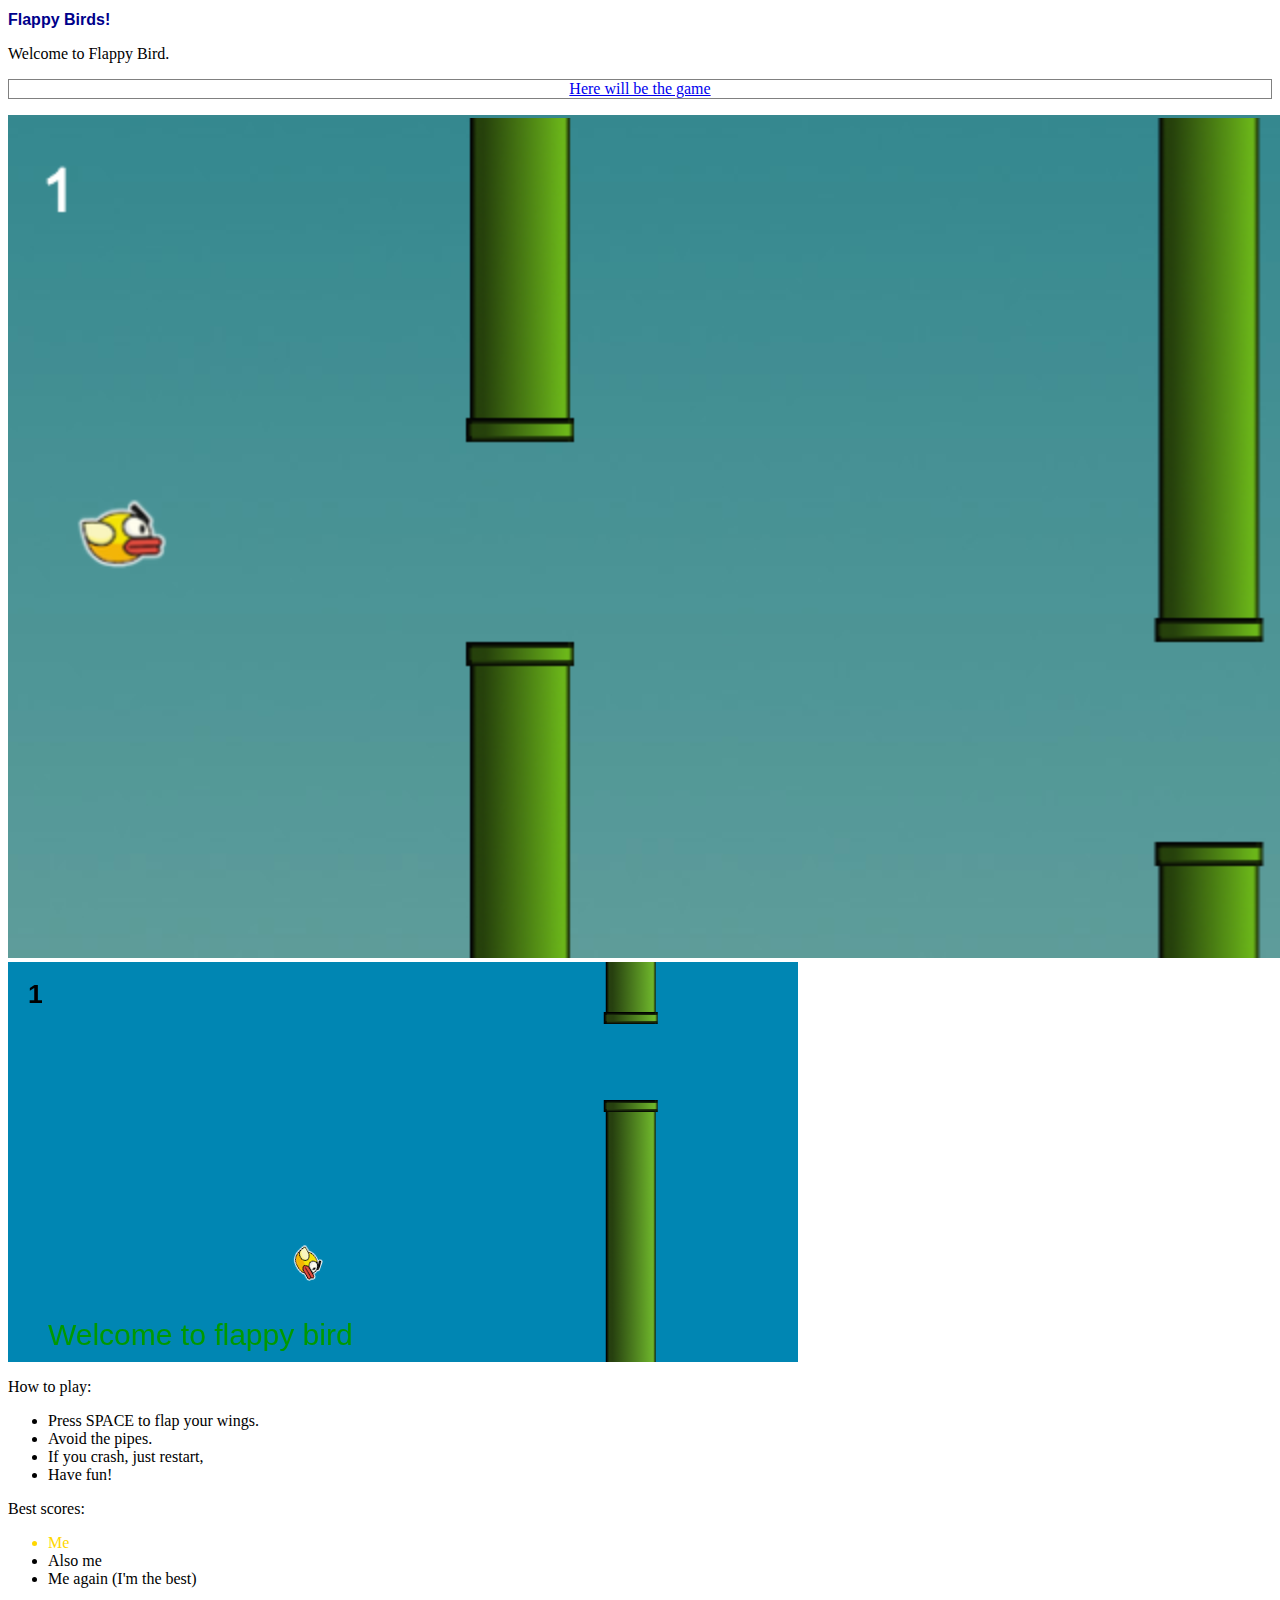
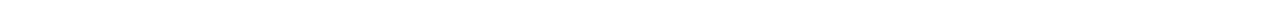
<file: pages/index.html>
<!DOCTYPE html>
<html>
<head>
  <title>Flappy Birds</title>
  <link rel="stylesheet" href="../assets/style.css"/>
</head>
<body>
<h1>Flappy Birds!</h1>
<p>Welcome to Flappy Bird.</p>
<p id="gameLink">
<a href="example.html">Here will be the game</a>
</p>
<img src="../assets/screenshot.png" />
<div id="game"> </div>
<p>How to play:</p>
<ul>
<li>Press SPACE to flap your wings.</li>
<li>Avoid the pipes.</li>
<li>If you crash, just restart,</li>
<li>Have fun!</li>
</ul>
<p>Best scores:</p>
<ul>
<li class="gold">Me</li>
<li class="score">Also me</li>
<li class="score">Me again (I'm the best)</li>
</ul>
<script type="text/javascript" src="../lib/phaser.min.js"></script>
<script type="text/javascript" src="../js/flappy.js"></script>
</body>
</html>
</file>
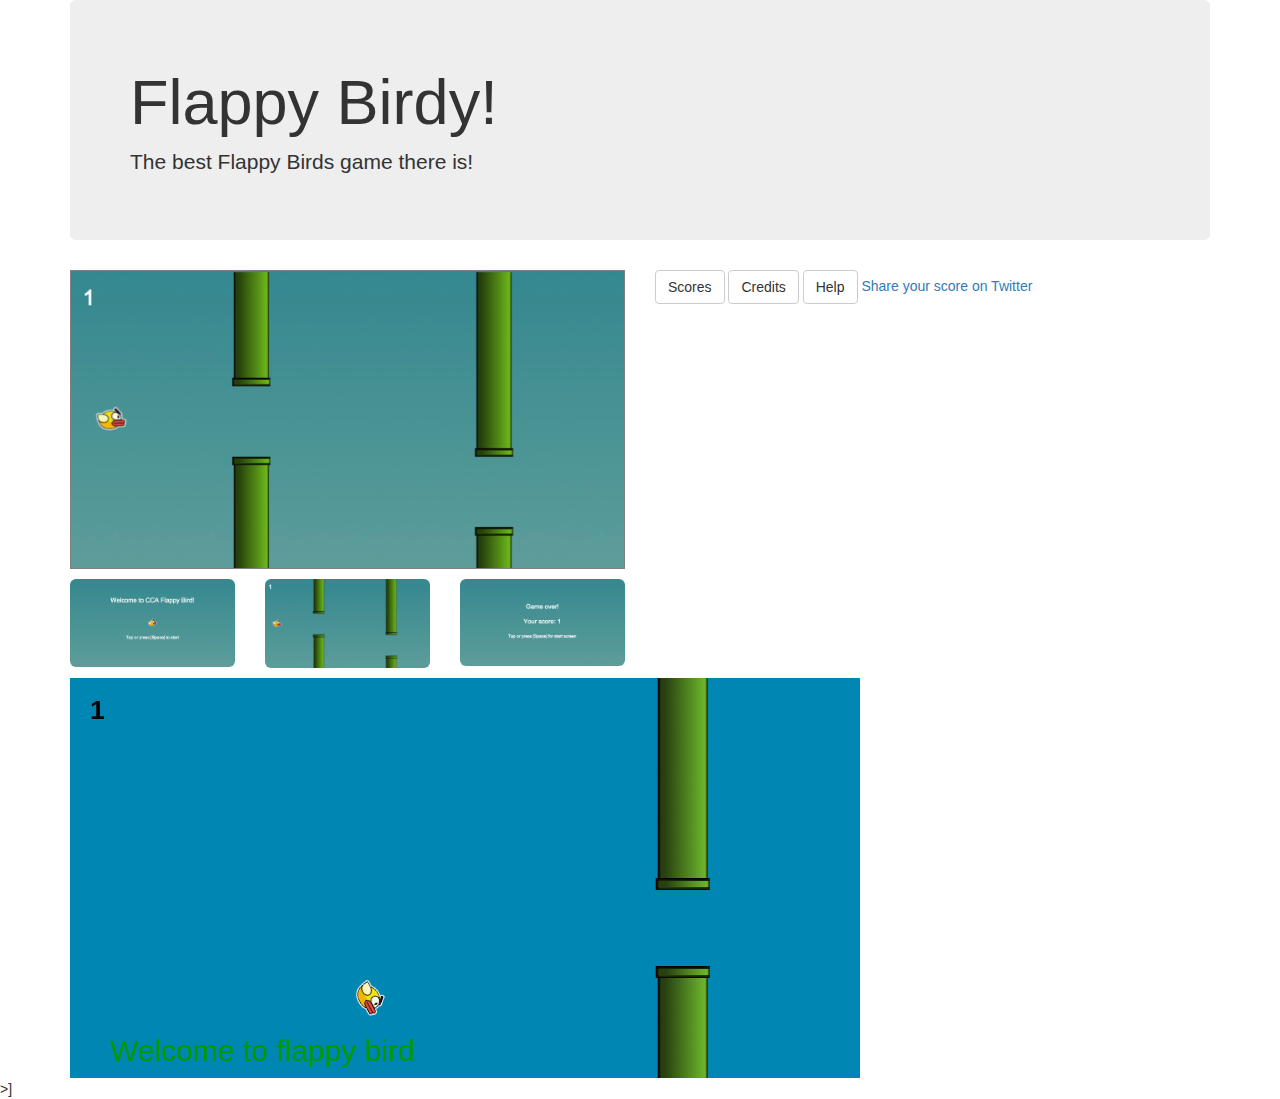
<file: pages/game.html>
<!DOCTYPE html>
<html>
<head>
  <title>Flappy Birds</title>
  <link rel="stylesheet" href="../assets/style.css"/>
  <link rel="stylesheet" href="../lib/bootstrap.css"/>
</head>
<body>

  <div class="container">

    <div class="jumbotron">
      <h1>Flappy Birdy!</h1>
      <p>The best Flappy Birds game there is!</p>
    </div>

    <div class="row">

      <div class="col-xs-6">
        <p id="gameLink">
          <a href="example.html">
            <img src="../assets/screenshot.png"
              class="img-responsive" />
          <div class="row">
            <div class="col-xs-4">
              <img src="../assets/screenshotStart.png"
                class="img-rounded img-responsive" />
            </div>
            <div class="col-xs-4">
              <img src="../assets/screenshot.png"
                class="img-rounded img-responsive" />
            </div>

            <!--<div class="row"> -->
              <div class="col-xs-4">
                <img src="../assets/screenshotOver.png"
                  class="img-rounded img-responsive" />
            <!--</div>-->
          </div>
          </div>

          </a>
        </p>
      <div id="game"> </div>


    <div class="col-xs-10">
    </div>
</div>

  <div class="col-xs-6">
      <div id="game"> </div>
    <div>
      <button type="button" class="btn btn-default" id="scoresbtn" >Scores</button>
      <button type="button" class="btn btn-default" id="creditsbtn" >Credits</button>
      <button type="button" class="btn btn-default" id="helpbtn" >Help</button>
      <a href="https://twitter.com/share?text=<some-text>"
      id="sharing"
      target="_blank"
      >
      Share your score on Twitter
    </a>
    </div>

    <div id="content">
    </div>

  </div>
</div>
    <!--  <p>How to play:</p>
        <ul>
          <li>Press SPACE to flap your wings.</li>
          <li>Avoid the pipes.</li>
          <li>If you crash, just restart,</li>
          <li>Have fun!</li>
        </ul>
       </div>
      <div class="col-xs-6">
        <p>The highest scorers are:</p>
        <ul>
          <li class="gold">Me 8</li>
          <li class="silver">Myself 8 </li>
          <li class="bronze">Me again (I'm the best) </li>
          </ul>
      </div>
      <div id="credits">Contributors</div> -->

</div>
</div>
  <script type="text/javascript" src="../lib/jquery.js"></script>
<script type="text/javascript" src="../js/interactivity.js"></script>
 <script type="text/javascript" src="../lib/phaser.min.js"></script> >]
 <script type="text/javascript" src="../js/flappy.js"></script>
</body>
</html>
</file>
<file: assets/style.css>
h1 {
color: darkblue;
font-size: 16px;
font-style: bold;
font-family: Montserrat, "Helvetica Neue", Helvetica, Arial, sans-serif;
}
.silver {
color: gray;
}
.gold {
color: gold;
}
.bronze {
color: #dd540a;
}
#gameLink {
text-align: center;
border: 1px solid gray;
}
</file>
